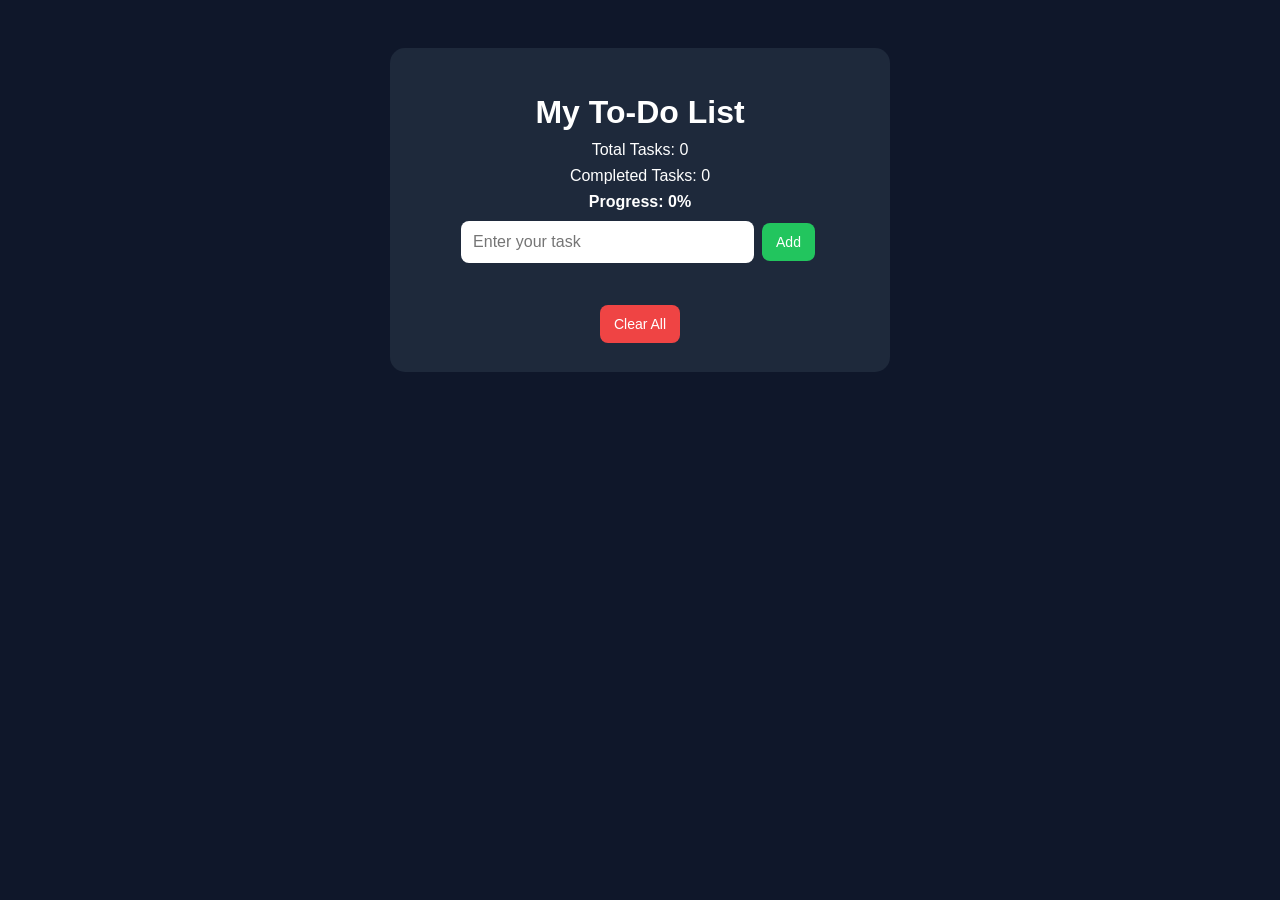
<file: Todo.html>
<!DOCTYPE html>
<html lang="en">

<head>
    <meta charset="UTF-8">
    <meta name="viewport" content="width=device-width, initial-scale=1.0">

    <title>My To-Do List</title>

    <style>

        * {
            box-sizing: border-box;
        }

        body {
            font-family: Arial, sans-serif;
            background: #0f172a;
            color: white;
            text-align: center;
            padding: 40px 20px;
        }

        .container {
            max-width: 500px;
            margin: auto;
            background: #1e293b;
            padding: 25px;
            border-radius: 15px;
        }

        h1 {
            margin-bottom: 10px;
        }

        p {
            margin: 8px;
        }

        input {
            width: 65%;
            padding: 12px;
            border: none;
            border-radius: 8px;
            outline: none;
            font-size: 16px;
        }

        button {
            padding: 11px 14px;
            border: none;
            border-radius: 8px;
            cursor: pointer;
            margin: 4px;
            font-size: 14px;
        }

        #addButton {
            background: #22c55e;
            color: white;
        }

        #clearButton {
            background: #ef4444;
            color: white;
            margin-top: 15px;
        }

        ul {
            list-style: none;
            padding: 0;
            margin-top: 25px;
        }

        li {
            background: #334155;
            padding: 12px;
            margin-bottom: 10px;
            border-radius: 8px;
            display: flex;
            align-items: center;
            justify-content: space-between;
            gap: 5px;
            flex-wrap: wrap;
        }

        .task-text {
            flex: 1;
            text-align: left;
            word-break: break-word;
        }

        .done {
            text-decoration: line-through;
            opacity: 0.6;
        }

        .done-btn {
            background: #22c55e;
            color: white;
        }

        .edit-btn {
            background: #3b82f6;
            color: white;
        }

        .delete-btn {
            background: #ef4444;
            color: white;
        }

        #progress {
            font-weight: bold;
        }

    </style>

</head>

<body>

    <div class="container">

        <h1>My To-Do List</h1>

        <p id="taskCount">Total Tasks: 0</p>

        <p id="completedCount">Completed Tasks: 0</p>

        <p id="progress">Progress: 0%</p>

        <input
            type="text"
            id="taskInput"
            placeholder="Enter your task"
        >

        <button id="addButton">Add</button>

        <ul id="taskList"></ul>

        <button id="clearButton">Clear All</button>

    </div>


    <script>

        const input = document.getElementById("taskInput");

        const button = document.getElementById("addButton");

        const list = document.getElementById("taskList");

        const taskCount = document.getElementById("taskCount");

        const completedCount =
            document.getElementById("completedCount");

        const clearButton =
            document.getElementById("clearButton");


        let tasks =
            JSON.parse(localStorage.getItem("tasks")) || [];


        function saveTasks() {

            localStorage.setItem(
                "tasks",
                JSON.stringify(tasks)
            );

        }


        function showTasks() {

            list.innerHTML = "";


            // Total tasks

            taskCount.textContent =
                "Total Tasks: " + tasks.length;


            // Completed tasks

            const completed =
                tasks.filter(function(task) {

                    return task.done;

                }).length;


            completedCount.textContent =
                "Completed Tasks: " + completed;


            // Progress

            let progress = 0;


            if (tasks.length > 0) {

                progress =
                    (completed / tasks.length) * 100;

            }


            document.getElementById("progress").textContent =
                "Progress: " + progress + "%";


            // Show every task

            tasks.forEach(function(task, index) {

                const li =
                    document.createElement("li");


                const taskText =
                    document.createElement("span");


                taskText.textContent =
                    task.text;


                taskText.className =
                    "task-text";


                if (task.done) {

                    taskText.classList.add("done");

                }


                // Done / Undo button

                const doneButton =
                    document.createElement("button");


                doneButton.textContent =
                    task.done ? "Undo" : "Done";


                doneButton.className =
                    "done-btn";


                doneButton.addEventListener(
                    "click",
                    function() {

                        tasks[index].done =
                            !tasks[index].done;

                        saveTasks();

                        showTasks();

                    }
                );


                // Edit button

                const editButton =
                    document.createElement("button");


                editButton.textContent =
                    "Edit";


                editButton.className =
                    "edit-btn";


                editButton.addEventListener(
                    "click",
                    function() {

                        const newTask =
                            prompt(
                                "Edit your task:",
                                task.text
                            );


                        if (
                            newTask !== null &&
                            newTask.trim() !== ""
                        ) {

                            tasks[index].text =
                                newTask.trim();

                            saveTasks();

                            showTasks();

                        }

                    }
                );


                // Delete button

                const deleteButton =
                    document.createElement("button");


                deleteButton.textContent =
                    "Delete";


                deleteButton.className =
                    "delete-btn";


                deleteButton.addEventListener(
                    "click",
                    function() {

                        tasks.splice(index, 1);

                        saveTasks();

                        showTasks();

                    }
                );


                li.appendChild(taskText);

                li.appendChild(doneButton);

                li.appendChild(editButton);

                li.appendChild(deleteButton);

                list.appendChild(li);

            });

        }


        // Add task

        button.addEventListener(
            "click",
            function() {

                const task =
                    input.value.trim();


                if (task === "") {

                    alert("Please enter your task");

                    return;

                }


                tasks.push({

                    text: task,

                    done: false

                });


                input.value = "";

                saveTasks();

                showTasks();

            }
        );


        // Enter key

        input.addEventListener(
            "keydown",
            function(event) {

                if (event.key === "Enter") {

                    button.click();

                }

            }
        );


        // Clear All

        clearButton.addEventListener(
            "click",
            function() {

                if (tasks.length === 0) {

                    return;

                }


                const confirmClear =
                    confirm(
                        "Are you sure you want to clear all tasks?"
                    );


                if (confirmClear) {

                    tasks = [];

                    saveTasks();

                    showTasks();

                }

            }
        );


        // Load tasks when page opens

        showTasks();

    </script>

</body>

</html>
</file>
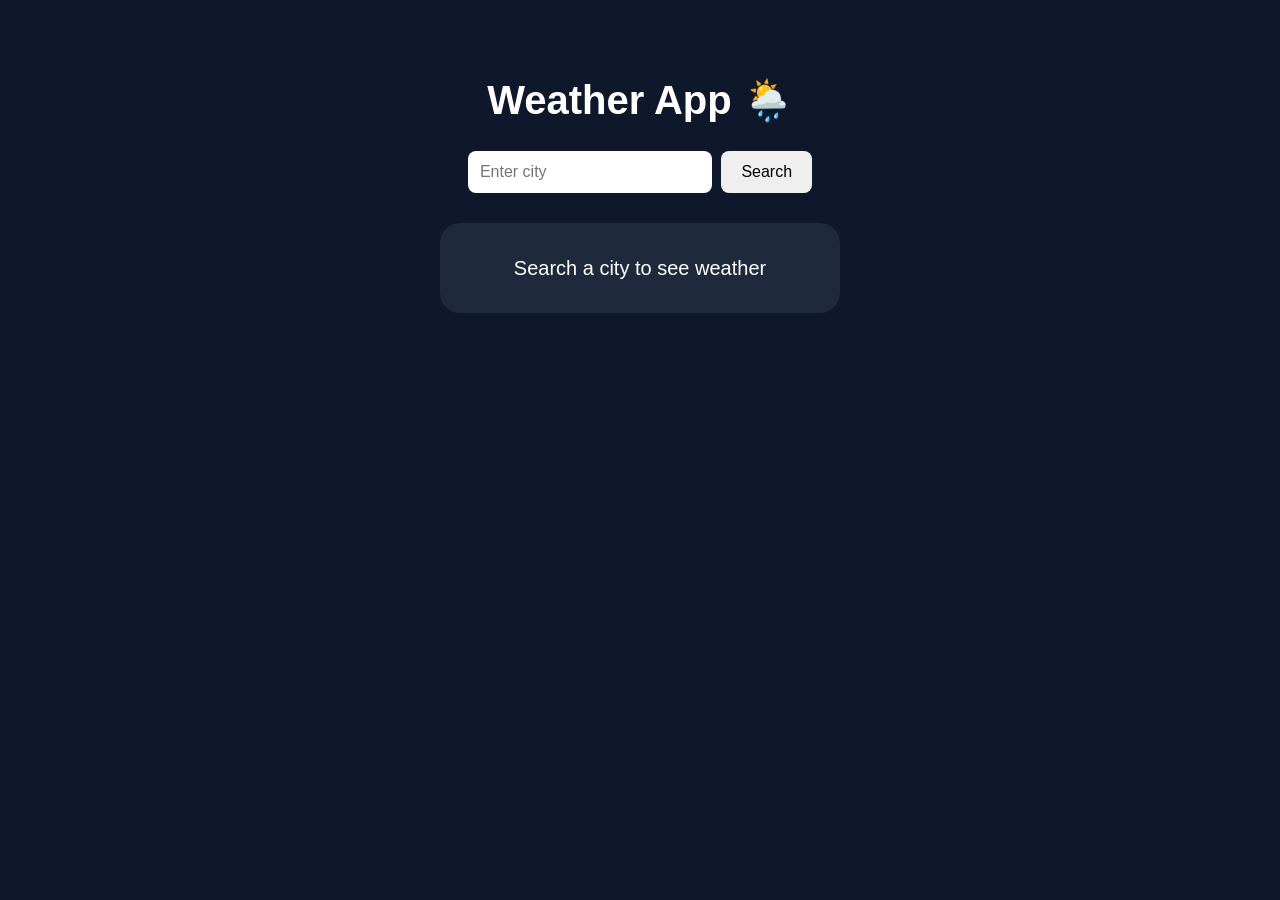
<file: Weather.html>
<!DOCTYPE html>
<html lang="en">
<head>
    <meta charset="UTF-8">
    <meta name="viewport" content="width=device-width, initial-scale=1.0">

    <title>Weather App</title>

    <style>
        body {
            margin: 0;
            font-family: Arial, sans-serif;
            background: #0f172a;
            color: white;
            text-align: center;
            padding: 50px 20px;
        }

        h1 {
            font-size: 40px;
        }

        input {
            padding: 12px;
            width: 220px;
            border: none;
            border-radius: 8px;
            font-size: 16px;
        }

        button {
            padding: 12px 20px;
            margin-left: 5px;
            border: none;
            border-radius: 8px;
            font-size: 16px;
            cursor: pointer;
        }

        #weatherCard {
            max-width: 350px;
            margin: 30px auto;
            padding: 25px;
            background: #1e293b;
            border-radius: 20px;
        }

        #weatherResult {
            font-size: 20px;
            line-height: 2;
        }
    </style>
</head>

<body>

    <h1>Weather App 🌦️</h1>

    <input
        type="text"
        id="cityInput"
        placeholder="Enter city"
    >

    <button id="searchButton">
        Search
    </button>

    <div id="weatherCard">
        <div id="weatherResult">
            Search a city to see weather
        </div>
    </div>


    <script>

        let searchButton = document.getElementById("searchButton");

        searchButton.addEventListener("click", function() {

            let city = document.getElementById("cityInput").value;

            if (city === "") {
                document.getElementById("weatherResult").textContent =
                    "Please enter a city";
                return;
            }

            document.getElementById("weatherResult").textContent =
                "Loading... ⏳";

            let locationUrl =
                "https://geocoding-api.open-meteo.com/v1/search?name="
                + city
                + "&count=1&language=en&format=json";

            fetch(locationUrl)

                .then(response => response.json())

                .then(data => {

                    if (!data.results) {

                        document.getElementById("weatherResult").textContent =
                            "City not found ❌";

                        return;
                    }

                    let location = data.results[0];

                    let latitude = location.latitude;
                    let longitude = location.longitude;

                    let weatherUrl =
                        "https://api.open-meteo.com/v1/forecast?latitude="
                        + latitude
                        + "&longitude="
                        + longitude
                        + "&current=temperature_2m,weather_code,relative_humidity_2m,wind_speed_10m";

                    fetch(weatherUrl)

                        .then(response => response.json())

                        .then(weatherData => {

                            let temperature =
                                weatherData.current.temperature_2m;

                            let weatherCode =
                                weatherData.current.weather_code;

                            let humidity =
                                weatherData.current.relative_humidity_2m;

                            let windSpeed =
                                weatherData.current.wind_speed_10m;

                            let condition = "Unknown";

                            if (weatherCode === 0) {
                                condition = "☀️ Clear Sky";
                            } else if (weatherCode <= 3) {
                                condition = "☁️ Cloudy";
                            } else if (weatherCode >= 51 && weatherCode <= 67) {
                                condition = "🌧️ Rain";
                            } else if (weatherCode >= 71 && weatherCode <= 77) {
                                condition = "❄️ Snow";
                            } else if (weatherCode >= 80 && weatherCode <= 82) {
                                condition = "🌧️ Rain Showers";
                            } else if (weatherCode >= 95) {
                                condition = "⛈️ Thunderstorm";
                            }

                            document.getElementById("weatherResult").innerHTML =
                                "<h2>" + location.name + "</h2>" +
                                "<p>🌡️ Temperature: " + temperature + "°C</p>" +
                                "<p>🌤️ Condition: " + condition + "</p>" +
                                "<p>💧 Humidity: " + humidity + "%</p>" +
                                "<p>💨 Wind Speed: " + windSpeed + " km/h</p>";

                        })

                        .catch(function() {

                            document.getElementById("weatherResult").textContent =
                                "Weather data load nahi ho saka ❌";

                        });

                })

                .catch(function() {

                    document.getElementById("weatherResult").textContent =
                        "Internet ya API problem hai ❌";

                });

        });

    </script>

</body>
</html>
</file>
